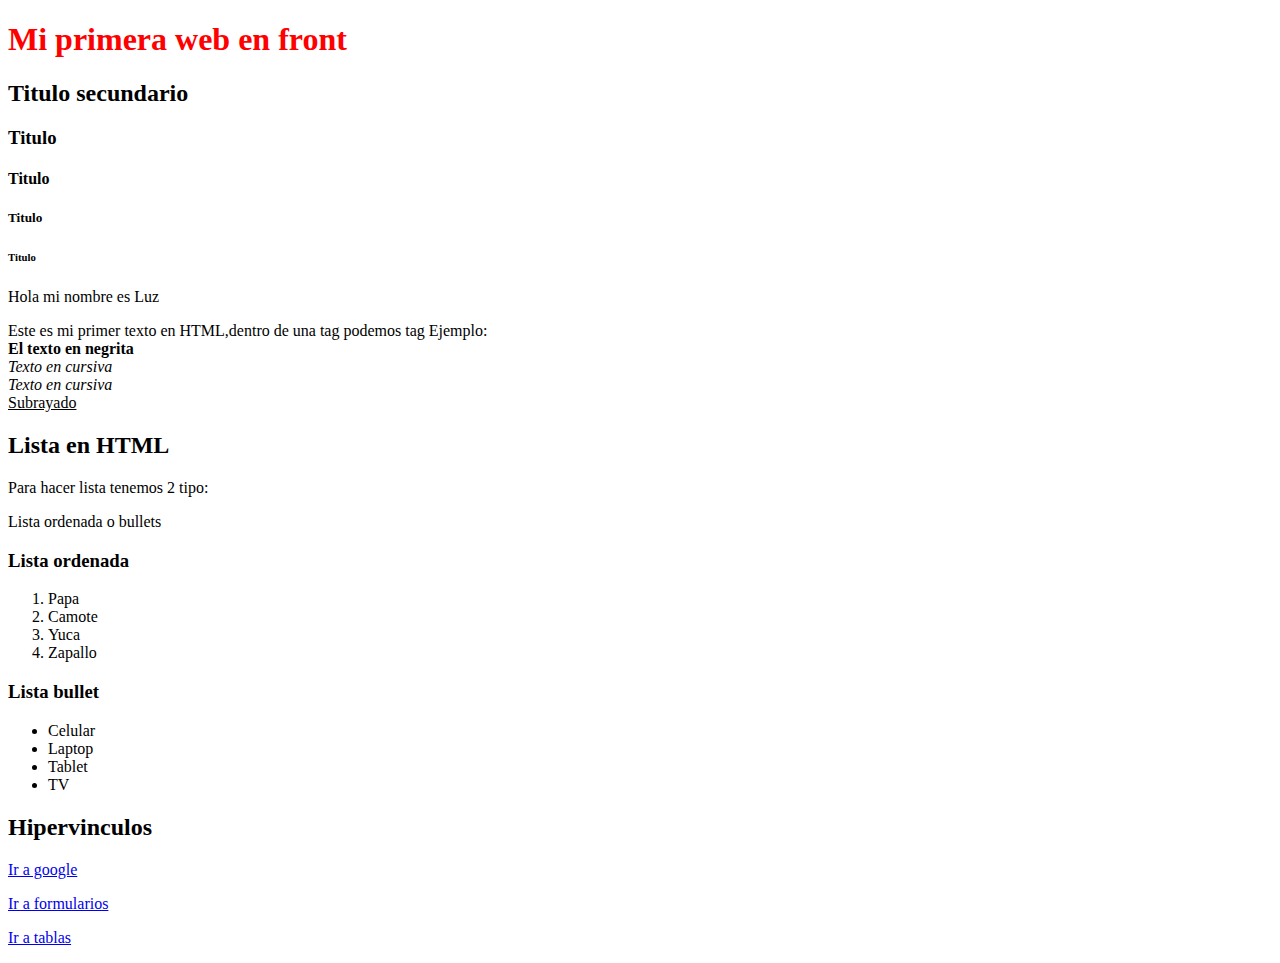
<file: index.html>
<!DOCTYPE html>
<html lang="en">
<head>
    <meta charset="UTF-8">
    <meta http-equiv="X-UA-Compatible" content="IE=edge">
    <meta name="viewport" content="width=device-width, initial-scale=1.0">
    <link rel="stylesheet" href="./style.css">
    <title>Mi primera web</title>
</head>
<!-- <style>
    body{
        font-family: Helvetica;   
    }
</style> -->
<body>
    <!-- Titulos -->
    <!-- <h1 style="color:red">Mi primera web en front</h1> -->
    <h1>Mi primera web en front</h1>
    <h2>Titulo secundario</h2>
    <h3>Titulo</h3>
    <h4>Titulo</h4>
    <h5>Titulo</h5>
    <h6>Titulo</h6>

    <p>Hola mi nombre es Luz</p>
    <p>Este es mi primer texto en HTML,dentro de una tag podemos
        tag Ejemplo:
        <!-- ojo esto no se debe usar -->
        <br>
        <strong>El texto en negrita</strong>
        <br>
        <em>Texto en cursiva</em>
        <br>
        <i>Texto en cursiva</i>
        <br>
        <u>Subrayado</u>
        <h2>Lista en HTML</h2>
        <p>Para hacer lista tenemos 2 tipo:</p>
        <p>Lista ordenada o bullets</p>
        <h3>Lista ordenada</h3>
        <ol>
            <li>Papa</li>
            <li>Camote</li>
            <li>Yuca</li>
            <li>Zapallo</li>
        </ol>
        <h3>Lista bullet</h3>
        <ul>
            <li>Celular</li>
            <li>Laptop</li>
            <li>Tablet</li>
            <li>TV</li>
        </ul>
        <h2>Hipervinculos</h2>
        <a target="_blank" href="https://www.google.com">Ir a google</a>
        <p><a href="./formulario.html">Ir a formularios</a></p>
        <p><a href="./tablas.html">Ir a tablas</a></p>
    </p>
    
</body>
</html>
</file>
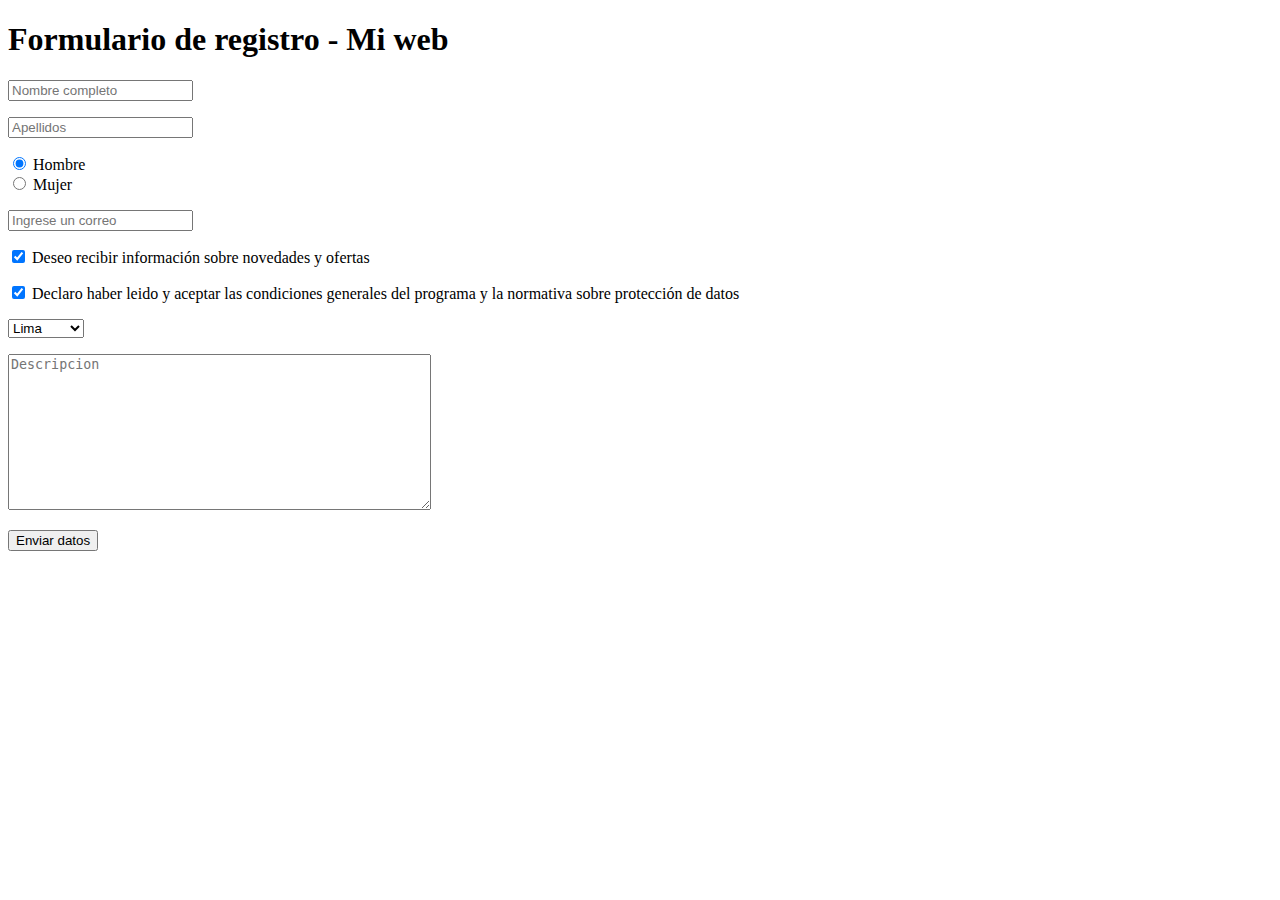
<file: formulario.html>
<!DOCTYPE html>
<html lang="en">
<head>
    <meta charset="UTF-8">
    <meta http-equiv="X-UA-Compatible" content="IE=edge">
    <meta name="viewport" content="width=device-width, initial-scale=1.0">
    <title>Document</title>
</head>
<body>
    <h1>Formulario de registro - Mi web</h1>
    <form action="">
        <p>
            <input name="full_name" type="text" placeholder="Nombre completo">
        </p>
        <p>
            <input name="last_name" type="text" placeholder="Apellidos">
        </p>
        <p>
            <input name="sex" checked type="radio"> Hombre <br>
            <input name="sex" type="radio"> Mujer
        </p>
        <p>
            <input name="email" type="email" placeholder="Ingrese un correo">
        </p>
        <p>
            <input name="ofertas" checked type="checkbox"> Deseo recibir información sobre novedades y ofertas
        </p>
        <p>
            <input name="politicas" checked type="checkbox"> Declaro haber leido y aceptar las condiciones generales del programa y la normativa sobre protección de datos
        </p>
        <p>
            <select name="ciudades">
                <option value="Lima">Lima</option>
                <option value="Arequipa">Arequipa</option>
                <option value="Cuzco">Cuzco</option>
                <option value="Loreto">Loreto</option>
            </select>
        </p>
        <p>
            <textarea name="descripcion" cols="50" rows="10" placeholder="Descripcion"></textarea>
        </p>
        <p>
            <button type="submit">Enviar datos</button>
        </p>
    </form>
</body>
</html>
</file>
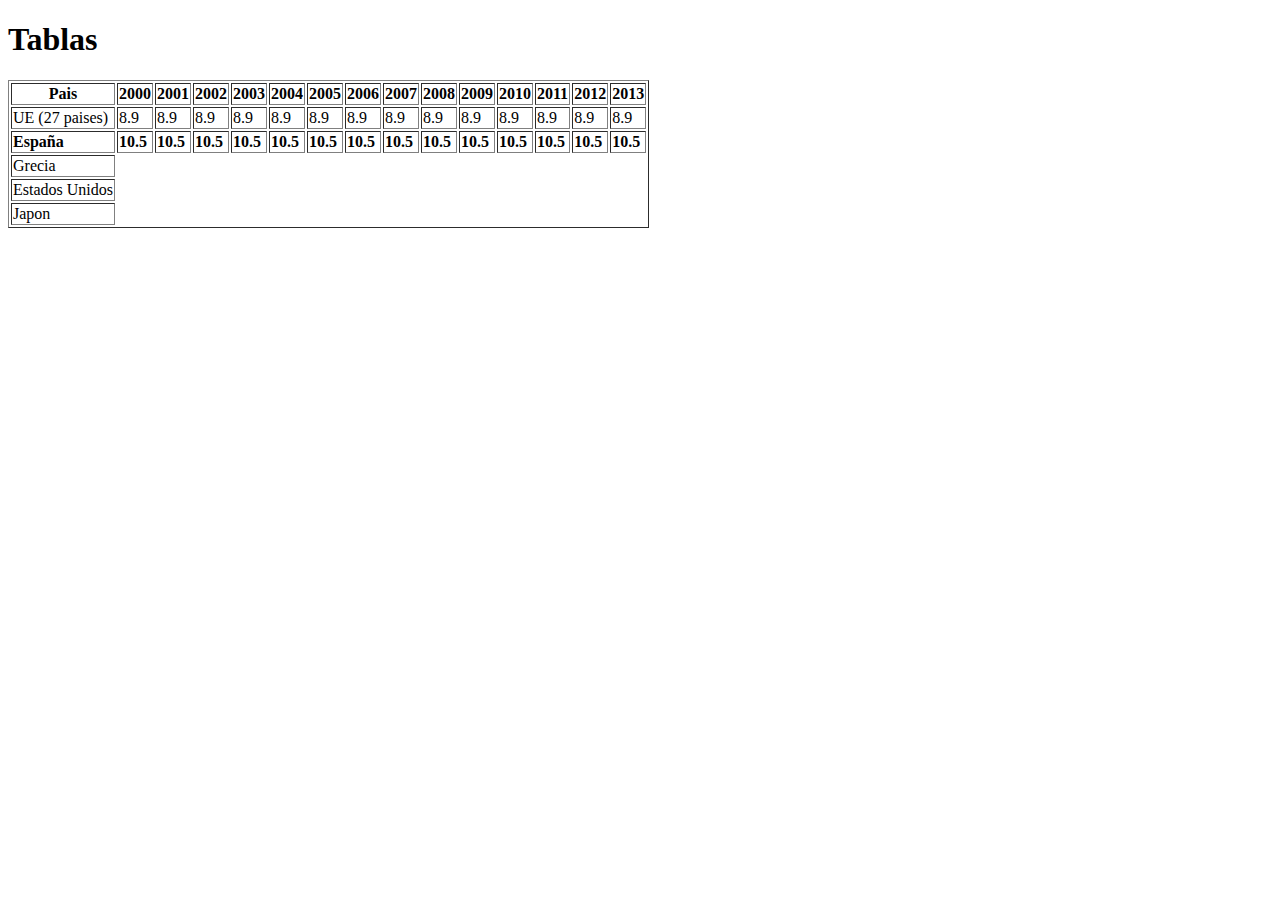
<file: tablas.html>
<!DOCTYPE html>
<html lang="en">
<head>
    <meta charset="UTF-8">
    <meta http-equiv="X-UA-Compatible" content="IE=edge">
    <meta name="viewport" content="width=device-width, initial-scale=1.0">
    <title>Document</title>
</head>
<body>
    <h1>Tablas</h1>
    <table border="1">
        <thead>
            <tr>
                <th>Pais</th>
                <th>2000</th>
                <th>2001</th>
                <th>2002</th>
                <th>2003</th>
                <th>2004</th>
                <th>2005</th>
                <th>2006</th>
                <th>2007</th>
                <th>2008</th>
                <th>2009</th>
                <th>2010</th>
                <th>2011</th>
                <th>2012</th>
                <th>2013</th>
            </tr>
        </thead>
        <tbody>
            <tr>
                <td>UE (27 paises)</td>   
                <td>8.9</td>    
                <td>8.9</td>  
                <td>8.9</td>  
                <td>8.9</td>  
                <td>8.9</td>  
                <td>8.9</td>  
                <td>8.9</td>  
                <td>8.9</td>  
                <td>8.9</td>  
                <td>8.9</td>  
                <td>8.9</td>  
                <td>8.9</td>  
                <td>8.9</td>  
                <td>8.9</td>  
            </tr>
            <tr>
                <td><strong>España</strong></td>
                <td><strong>10.5</strong></td>
                <td><strong>10.5</strong></td>
                <td><strong>10.5</strong></td>
                <td><strong>10.5</strong></td>
                <td><strong>10.5</strong></td>
                <td><strong>10.5</strong></td>
                <td><strong>10.5</strong></td>
                <td><strong>10.5</strong></td>
                <td><strong>10.5</strong></td>
                <td><strong>10.5</strong></td>
                <td><strong>10.5</strong></td>
                <td><strong>10.5</strong></td>
                <td><strong>10.5</strong></td>
                <td><strong>10.5</strong></td>
            </tr>
            <tr>
                <td>Grecia</td>
            </tr>
            <tr>
                <td>Estados Unidos</td>
            </tr>
            <tr>
                <td>Japon</td>
            </tr>
        </tbody>
    </table>
</body>
</html>
</file>
<file: style.css>
body{
    font-family: Helevetica;
}

h1{
    color: red;
}
</file>
